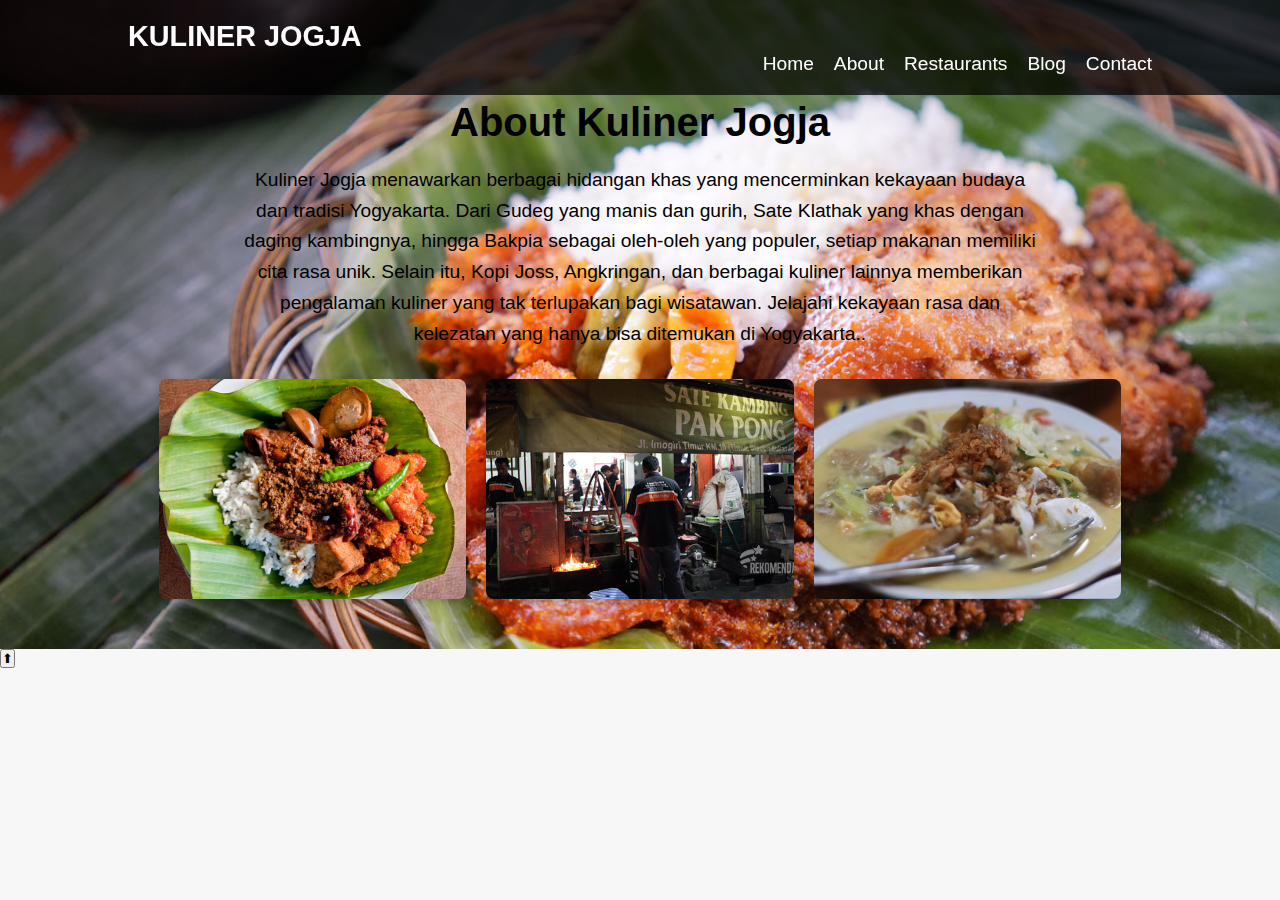
<file: about.html>
<!DOCTYPE html>
<html lang="en">
<head>
    <meta charset="UTF-8">
    <meta name="viewport" content="width=device-width, initial-scale=1.0">
    <title>Kuliner Jogja - About</title>
    <link rel="stylesheet" href="styles.css">
</head>
<body>
    <header class="header">
        <div class="container">
            <div class="logo">Kuliner Jogja</div>
            <nav class="nav">
                <ul class="nav-list">
                    <li><a href="index.html">Home</a></li>
                    <li><a href="about.html">About</a></li>
                    <li><a href="restaurants.html">Restaurants</a></li>
                    <li><a href="blog.html">Blog</a></li>
                    <li><a href="contact.html">Contact</a></li>
                </ul>
            </nav>
        </div>
    </header>

    <section class="about">
        <div class="container">
            <h1>About Kuliner Jogja</h1>
            <p>
                Kuliner Jogja menawarkan berbagai hidangan khas yang mencerminkan kekayaan budaya dan tradisi Yogyakarta. Dari Gudeg yang manis dan gurih, Sate Klathak yang khas dengan daging kambingnya, hingga Bakpia sebagai oleh-oleh yang populer, setiap makanan memiliki cita rasa unik. Selain itu, Kopi Joss, Angkringan, dan berbagai kuliner lainnya memberikan pengalaman kuliner yang tak terlupakan bagi wisatawan. Jelajahi kekayaan rasa dan kelezatan yang hanya bisa ditemukan di Yogyakarta..</p>

            <div class="about-images">
                <img src="gudeg.jpg" alt="Gudeg">
                <img src="sate.jpg" alt="Sate Klathak">
                <img src="Bakmie.jpg" alt="Bakpia">
            </div>
        </div>
    </section>
    <script src="scripts.js"></script>
</body>
</html>
</file>
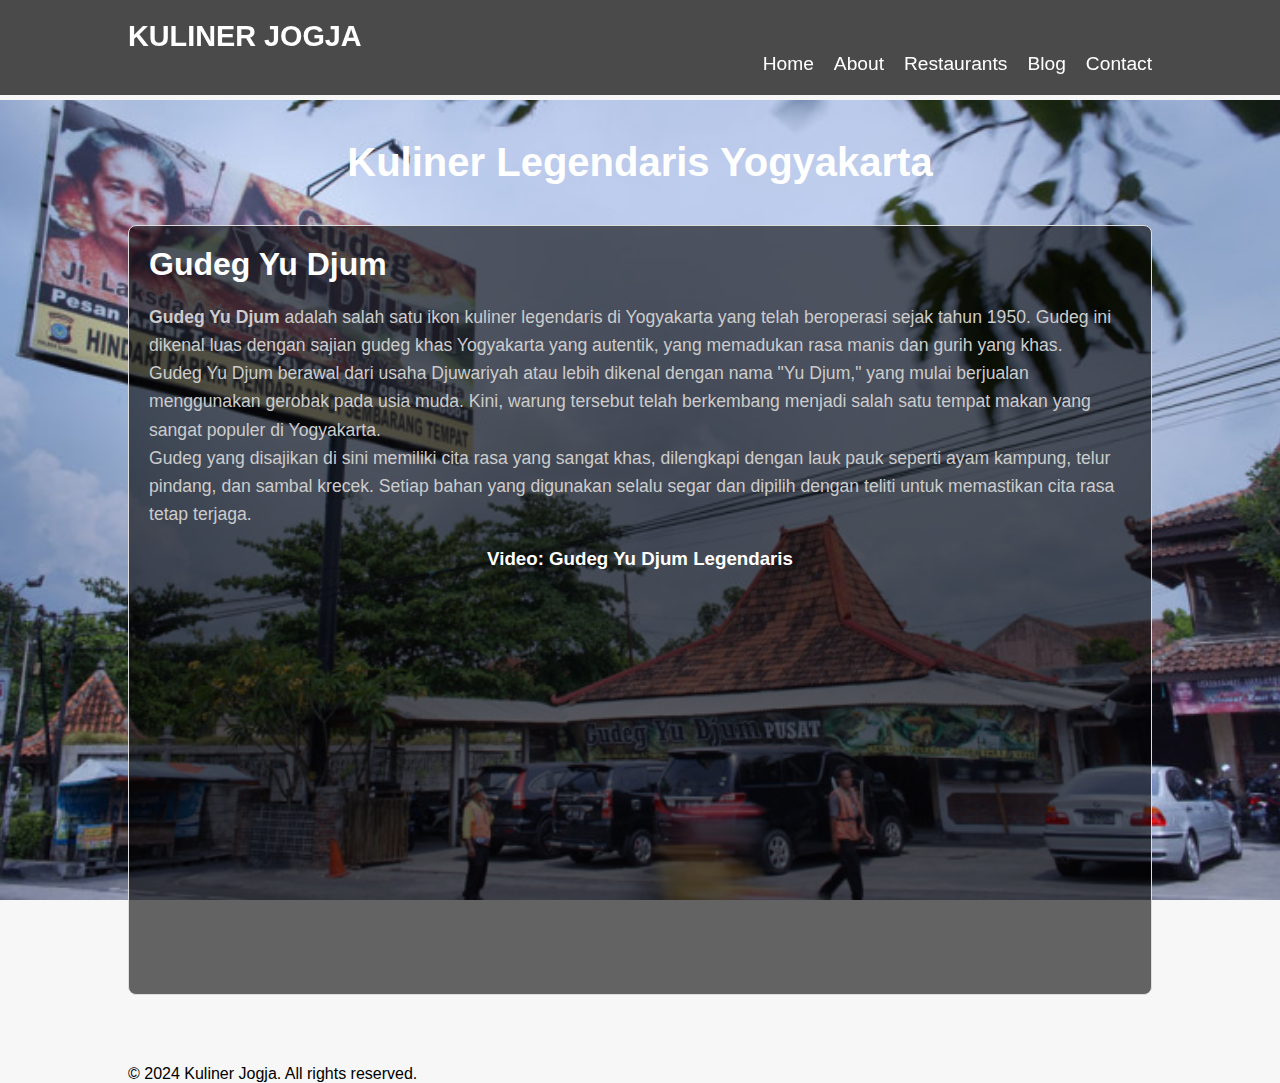
<file: blog.html>
<!DOCTYPE html>
<html lang="en">
<head>
    <meta charset="UTF-8">
    <meta name="viewport" content="width=device-width, initial-scale=1.0">
    <title>Blog Kuliner - Bakmi Djowo Koeno & Gudeg Yu Djum</title>
    <link rel="stylesheet" href="styles.css">
</head>
<body>
    <header class="header">
        <div class="container">
            <div class="logo">Kuliner Jogja</div>
            <nav class="nav">
                <ul class="nav-list">
                    <li><a href="index.html">Home</a></li>
                    <li><a href="about.html">About</a></li>
                    <li><a href="restaurants.html">Restaurants</a></li>
                    <li><a href="blog.html">Blog</a></li>
                    <li><a href="contact.html">Contact</a></li>
                </ul>
            </nav>
        </div>
    </header>

    <section class="blog-posts">
        <div class="container">
            <h1>Kuliner Legendaris Yogyakarta</h1>
                <article class="post">
                <h2>Gudeg Yu Djum</h2>
                <p><strong>Gudeg Yu Djum</strong> adalah salah satu ikon kuliner legendaris di Yogyakarta yang telah beroperasi sejak tahun 1950. Gudeg ini dikenal luas dengan sajian gudeg khas Yogyakarta yang autentik, yang memadukan rasa manis dan gurih yang khas.</p>

                <p>Gudeg Yu Djum berawal dari usaha Djuwariyah atau lebih dikenal dengan nama "Yu Djum," yang mulai berjualan menggunakan gerobak pada usia muda. Kini, warung tersebut telah berkembang menjadi salah satu tempat makan yang sangat populer di Yogyakarta.</p>

                <p>Gudeg yang disajikan di sini memiliki cita rasa yang sangat khas, dilengkapi dengan lauk pauk seperti ayam kampung, telur pindang, dan sambal krecek. Setiap bahan yang digunakan selalu segar dan dipilih dengan teliti untuk memastikan cita rasa tetap terjaga.</p>

                <div class="video-container">
                    <h3>Video: Gudeg Yu Djum Legendaris</h3>
                    <iframe width="560" height="315" src="https://www.youtube.com/embed/ffyqA_IXWsk" frameborder="0" allow="accelerometer; autoplay; encrypted-media; gyroscope; picture-in-picture" allowfullscreen></iframe>
                </div>
            </article>

        </div>
    </section>

    <footer class="footer">
        <div class="container">
            <p>&copy; 2024 Kuliner Jogja. All rights reserved.</p>
        </div>
    </footer>
</body>
</html>
</file>
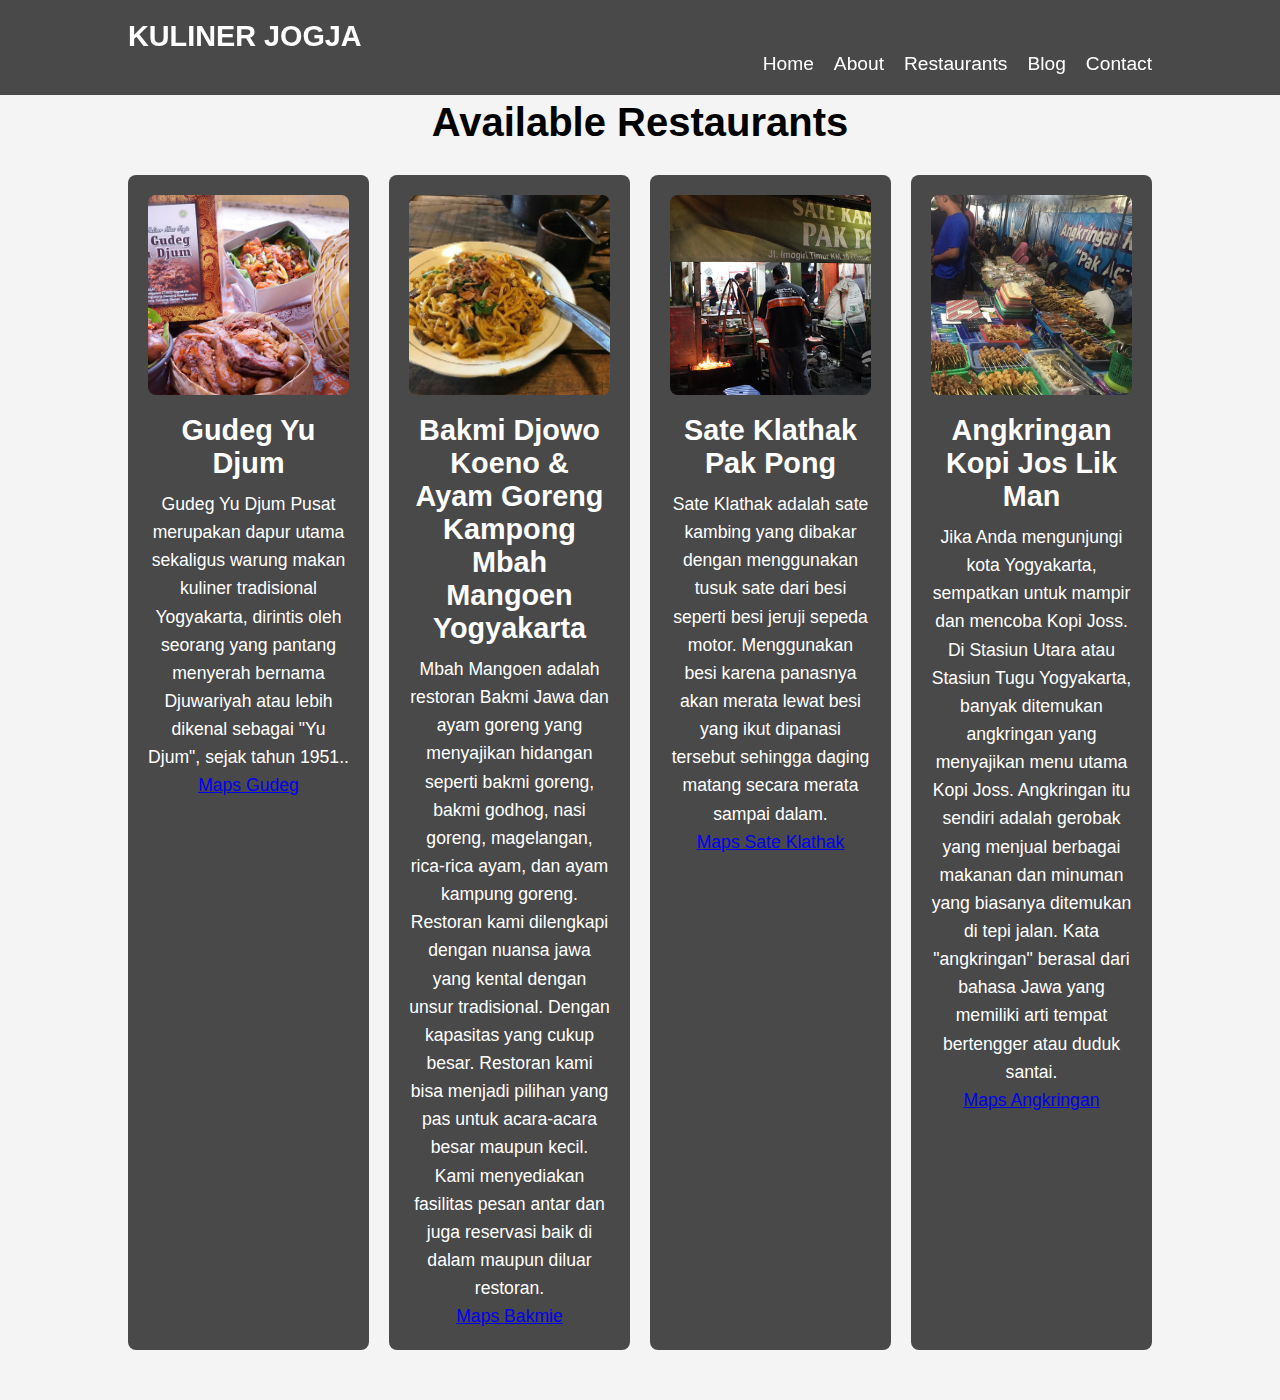
<file: restaurants.html>
<!DOCTYPE html>
<html lang="en">
<head>
    <meta charset="UTF-8">
    <meta name="viewport" content="width=device-width, initial-scale=1.0">
    <title>Kuliner Jogja - Restaurants</title>
    <link rel="stylesheet" href="styles.css">
</head>
<body>
    <header class="header">
        <div class="container">
            <div class="logo">Kuliner Jogja</div>
            <nav class="nav">
                <ul class="nav-list">
                    <li><a href="index.html">Home</a></li>
                    <li><a href="about.html">About</a></li>
                    <li><a href="restaurants.html">Restaurants</a></li>
                    <li><a href="blog.html">Blog</a></li>
                    <li><a href="contact.html">Contact</a></li>
                </ul>
            </nav>
        </div>
    </header>

    <section class="restaurants">
        <div class="container">
            <h1>Available Restaurants</h1>
            <div class="restaurant-grid">
                <div class="restaurant-card">
                    <img src="gudegyujum.jpg" alt="Gudeg Restaurant">
                    <h2>Gudeg Yu Djum</h2>
                    <p>Gudeg Yu Djum Pusat merupakan dapur utama sekaligus warung makan kuliner tradisional Yogyakarta,
                        dirintis oleh seorang yang pantang menyerah bernama Djuwariyah atau lebih dikenal sebagai "Yu Djum",
                        sejak tahun 1951..</p>
                        <p class="text-primary h3"><a href="https://maps.app.goo.gl/mwdUrgCSzvUeXspDA">Maps Gudeg</a></p>
                </div>
                <div class="restaurant-card">
                    <img src="bakmie2.jpg" alt="Sate Restaurant">
                    <h2>Bakmi Djowo Koeno & Ayam Goreng Kampong Mbah Mangoen Yogyakarta</h2>
                    <p>Mbah Mangoen adalah restoran Bakmi Jawa dan ayam goreng yang menyajikan hidangan seperti bakmi goreng, bakmi godhog, nasi goreng, magelangan, rica-rica ayam, dan ayam kampung goreng. Restoran kami dilengkapi dengan nuansa jawa yang kental dengan unsur tradisional. Dengan kapasitas yang cukup besar. Restoran kami bisa menjadi pilihan yang pas untuk acara-acara besar maupun kecil. Kami menyediakan fasilitas pesan antar dan juga reservasi baik di dalam maupun diluar restoran.</p>
                    <p class="text-primary h3"><a href="https://maps.app.goo.gl/JKLS156uVk2Q4trY9">Maps Bakmie</a></p>
                
                </div>
                <div class="restaurant-card">
                    <img src="sate.jpg" alt="Bakpia Shop">
                    <h2>Sate Klathak Pak Pong</h2>
                    <p>Sate Klathak adalah sate kambing yang dibakar dengan menggunakan tusuk sate dari besi seperti besi jeruji sepeda motor. Menggunakan besi karena panasnya akan merata lewat besi yang ikut dipanasi tersebut sehingga daging matang secara merata sampai dalam.</p>
                    <p class="text-primary h3"><a href=" https://maps.app.goo.gl/yAP6ijCUf7FNGudz6">Maps Sate Klathak</a></p>
                
                </div>
                <div class="restaurant-card">
                    <img src="kopijoss.jpg" alt="Modern Dining">
                    <h2>Angkringan Kopi Jos Lik Man</h2>
                    <p> Jika Anda mengunjungi kota Yogyakarta, sempatkan untuk mampir dan mencoba Kopi Joss. Di Stasiun Utara atau Stasiun Tugu Yogyakarta, banyak ditemukan angkringan yang menyajikan menu utama Kopi Joss. Angkringan itu sendiri adalah gerobak yang menjual berbagai makanan dan minuman yang biasanya ditemukan di tepi jalan. Kata "angkringan" berasal dari bahasa Jawa yang memiliki arti tempat bertengger atau duduk santai.</p>
                    <p class="text-primary h3"><a href="https://maps.app.goo.gl/Ue8kdVkoEBR8K3Tb9"> Maps Angkringan</a></p>
                </div>
            </div>
        </div>
    </section>
</body>
</html>
</file>
<file: styles.css>
/* Reset default margin dan padding */
* {
    margin: 0;
    padding: 0;
    box-sizing: border-box;
}

/* Mengatur body dan elemen html agar memenuhi layar penuh */
body, html {
    height: 100%;
    font-family: Arial, sans-serif;
}

/* Container untuk menata layout secara umum */
.container {
    width: 80%;
    margin: 0 auto;
}

/* Styling untuk header */
.header {
    background-color: rgba(0, 0, 0, 0.7); /* Warna latar belakang hitam transparan */
    padding: 20px 0;
    position: fixed;
    width: 100%;
    top: 0;
    left: 0;
    z-index: 10;
}

.header .logo {
    color: rgb(0, 0, 0);
    font-size: 1.8em;
    font-weight: bold;
    text-transform: uppercase;
}

.nav {
    display: flex;
    justify-content: flex-end;
}

.nav-list {
    list-style-type: none;
    display: flex;
}

.nav-list li {
    margin-left: 20px;
}

.nav-list a {
    text-decoration: none;
    color: white;
    font-size: 1.2em;
    transition: color 0.3s ease;
}

.nav-list a:hover {
    color: #ffcc00; /* Warna saat hover */
}

/* Hero Section dengan background gambar */
.hero {
    background-image: url('background.jpg'); /* Pastikan path gambar sudah benar */
    background-size: cover;
    background-position: center;
    height: 100vh; /* Mengisi seluruh layar */
    display: flex;
    justify-content: center;
    align-items: center;
    color: rgb(0, 0, 0);
    text-align: center;
    position: relative;
}

/* Overlay untuk teks agar lebih terlihat jelas */
.overlay {
    position: absolute;
    top: 0;
    left: 0;
    width: 100%;
    height: 100%;
    background: rgba(0, 0, 0, 0.5); /* Setengah transparan hitam */
    z-index: 0;
}

.hero-content {
    z-index: 1;
    padding: 20px;
}

.hero h1 {
    color: #000000; /* Ganti dengan warna yang Anda inginkan */
    font-size: 3em;
    margin-bottom: 20px;
}

.hero p {
    color: #000000; /* Ganti dengan warna yang Anda inginkan */
    font-size: 1.5em;
    margin-bottom: 30px;
}

/* Reset default margin dan padding */
* {
    margin: 0;
    padding: 0;
    box-sizing: border-box;
}

/* Mengatur body dan elemen html agar memenuhi layar penuh */
body, html {
    height: 100%;
    font-family: Arial, sans-serif;
}

/* Container untuk menata layout secara umum */
.container {
    width: 80%;
    margin: 0 auto;
}

/* Styling untuk header */
.header {
    background-color: rgba(0, 0, 0, 0.7); /* Warna latar belakang hitam transparan */
    padding: 20px 0;
    position: fixed;
    width: 100%;
    top: 0;
    left: 0;
    z-index: 10;
}

.header .logo {
    color: white;
    font-size: 1.8em;
    font-weight: bold;
    text-transform: uppercase;
}

.nav {
    display: flex;
    justify-content: flex-end;
}

.nav-list {
    list-style-type: none;
    display: flex;
}

.nav-list li {
    margin-left: 20px;
}

.nav-list a {
    text-decoration: none;
    color: white;
    font-size: 1.2em;
    transition: color 0.3s ease;
}

.nav-list a:hover {
    color: #ffcc00; /* Warna saat hover */
}

/* Hero Section dengan background gambar */
.hero {
    background-image: url('background.jpg'); /* Pastikan path gambar sudah benar */
    background-size: cover;
    background-position: center;
    height: 100vh; /* Mengisi seluruh layar */
    display: flex;
    justify-content: center;
    align-items: center;
    color: white;
    text-align: center;
    position: relative;
}

/* Overlay untuk teks agar lebih terlihat jelas */
.overlay {
    position: absolute;
    top: 0;
    left: 0;
    width: 100%;
    height: 100%;
    background: rgba(0, 0, 0, 0.5); /* Setengah transparan hitam */
    z-index: 0;
}

.hero-content {
    z-index: 1;
    padding: 20px;
}

.hero h1 {
    font-size: 3em;
    margin-bottom: 20px;
}

.hero p {
    font-size: 1.5em;
    margin-bottom: 30px;
}

/* Styling untuk section about dengan background gambar */
.about {
    padding: 100px 0 50px 0; /* Memberikan jarak dari header */
    background-image: url('background.jpg'); /* Gambar latar belakang untuk About */
    background-size: cover;
    background-position: center;
    color: rgb(0, 0, 0);
    text-align: center;
}

/* Tambahkan background transparan hitam di deskripsi */
.about-description {
    background-color: rgba(0, 0, 0, 0.6); /* Warna hitam dengan transparansi */
    padding: 30px;
    border-radius: 8px;
    max-width: 900px;
    margin: 0 auto 30px auto;
}

.about h1 {
    font-size: 2.5em;
    margin-bottom: 20px;
}

.about p {
    font-size: 1.2em;
    line-height: 1.6;
    color: #000000; /* Pastikan teks tetap terlihat kontras */
    max-width: 800px;
    margin: 0 auto;
}

/* Kontainer untuk gambar */
.about-images {
    display: flex;
    justify-content: center;
    gap: 20px;
    margin-top: 30px;
}

.about-images img {
    width: 30%; /* Mengatur lebar gambar menjadi 30% dari kontainer */
    border-radius: 8px; /* Membuat gambar memiliki sudut tumpul */
    box-shadow: 0 4px 8px rgba(0, 0, 0, 0.2); /* Memberikan bayangan di gambar */
    object-fit: cover; /* Agar gambar tidak terdistorsi */
}

/* Styling responsif untuk gambar */
@media screen and (max-width: 768px) {
    .about-images {
        flex-direction: column;
        align-items: center;
    }

    .about-images img {
        width: 80%;
        margin-bottom: 20px;
    }
}
/* Reset default margin dan padding */
* {
    margin: 0;
    padding: 0;
    box-sizing: border-box;
}

/* Mengatur body dan elemen html agar memenuhi layar penuh */
body, html {
    height: 100%;
    font-family: Arial, sans-serif;
}

/* Container untuk menata layout secara umum */
.container {
    width: 80%;
    margin: 0 auto;
}

/* Styling untuk header */
.header {
    background-color: rgba(0, 0, 0, 0.7); /* Warna latar belakang hitam transparan */
    padding: 20px 0;
    position: fixed;
    width: 100%;
    top: 0;
    left: 0;
    z-index: 10;
}

.header .logo {
    color: white;
    font-size: 1.8em;
    font-weight: bold;
    text-transform: uppercase;
}

.nav {
    display: flex;
    justify-content: flex-end;
}

.nav-list {
    list-style-type: none;
    display: flex;
}

.nav-list li {
    margin-left: 20px;
}

.nav-list a {
    text-decoration: none;
    color: white;
    font-size: 1.2em;
    transition: color 0.3s ease;
}

.nav-list a:hover {
    color: #ffcc00; /* Warna saat hover */
}

/* Styling untuk section restoran */
.restaurants {
    padding: 100px 0 50px 0; /* Memberikan jarak dari header */
    background-color: #f4f4f4; /* Warna latar belakang */
    color: black;
    text-align: center;
}

/* Styling untuk judul halaman restoran */
.restaurants h1 {
    font-size: 2.5em;
    margin-bottom: 30px;
}

/* Grid untuk menata kartu restoran */
.restaurant-grid {
    display: grid;
    grid-template-columns: repeat(4, 1fr);
    gap: 20px;
    margin-top: 30px;
}

/* Styling untuk setiap kartu restoran */
.restaurant-card {
    background-color: rgba(0, 0, 0, 0.7); /* Latar belakang hitam transparan */
    color: white;
    padding: 20px;
    border-radius: 8px;
    text-align: center;
    transition: transform 0.3s ease, box-shadow 0.3s ease;
}

.restaurant-card img {
    width: 100%;
    border-radius: 8px;
    object-fit: cover;
    height: 200px;
    margin-bottom: 15px;
}

/* Efek saat hover pada kartu restoran */
.restaurant-card:hover {
    transform: translateY(-10px);
    box-shadow: 0 4px 15px rgba(0, 0, 0, 0.5);
}

/* Styling untuk teks di kartu restoran */
.restaurant-card h2 {
    font-size: 1.8em;
    margin-bottom: 10px;
}

.restaurant-card p {
    font-size: 1.1em;
    line-height: 1.6;
}

/* Responsif: mengatur grid menjadi 2 kolom pada layar kecil */
@media screen and (max-width: 768px) {
    .restaurant-grid {
        grid-template-columns: repeat(2, 1fr); /* 2 kolom */
    }
}

/* Responsif: mengatur grid menjadi 1 kolom pada layar sangat kecil */
@media screen and (max-width: 480px) {
    .restaurant-grid {
        grid-template-columns: 1fr; /* 1 kolom */
    }
}
/* Reset default margin dan padding */
* {
    margin: 0;
    padding: 0;
    box-sizing: border-box;
}

/* Mengatur body dan elemen html agar memenuhi layar penuh */
body, html {
    height: 100%;
    font-family: Arial, sans-serif;
    background-color: #f7f7f7; /* Latar belakang lembut untuk halaman secara keseluruhan */
}

/* Container untuk menata layout secara umum */
.container {
    width: 80%;
    margin: 0 auto;
}

/* Styling untuk header */
.header {
    background-color: rgba(0, 0, 0, 0.8); /* Warna latar belakang hitam transparan */
    padding: 20px 0;
    position: fixed;
    width: 100%;
    top: 0;
    left: 0;
    z-index: 10;
}

.header .logo {
    color: white;
    font-size: 1.8em;
    font-weight: bold;
    text-transform: uppercase;
}

.nav {
    display: flex;
    justify-content: flex-end;
}

.nav-list {
    list-style-type: none;
    display: flex;
}

.nav-list li {
    margin-left: 20px;
}

.nav-list a {
    text-decoration: none;
    color: white;
    font-size: 1.2em;
    transition: color 0.3s ease;
}

.nav-list a:hover {
    color: #ffcc00; /* Warna saat hover */
}

/* Bagian Kontak dengan latar belakang gambar */
.contact {
    padding: 100px 0 50px; /* Memberikan ruang dari header yang fixed */
    background-image: url('jogja.jpg'); /* Ganti dengan path gambar Anda */
    background-size: cover;
    background-position: center;
    color: white; /* Menyesuaikan warna teks agar kontras dengan latar belakang gambar */
}

.contact h1 {
    font-size: 2.5em;
    color: #fff; /* Teks berwarna putih agar kontras */
    text-align: center;
    margin-bottom: 20px;
}

.contact p {
    font-size: 1.2em;
    color: #fff; /* Teks berwarna putih agar kontras */
    text-align: center;
    margin-bottom: 40px;
}

.contact-info {
    background-color: rgba(0, 0, 0, 0.5); /* Latar belakang transparan hitam untuk kontras */
    padding: 20px;
    border-radius: 8px;
    box-shadow: 0 4px 6px rgba(0, 0, 0, 0.1);
    margin-bottom: 40px;
}

.contact-info p {
    font-size: 1.2em;
    color: #fff; /* Teks berwarna putih agar kontras */
    margin: 10px 0;
}

.contact-info strong {
    color: #ffcc00; /* Warna highlight untuk label */
}

/* Styling untuk Form Kontak */
.contact-form {
    background-color: rgba(255, 255, 255, 0.8); /* Latar belakang form sedikit transparan */
    padding: 40px;
    border-radius: 8px;
    box-shadow: 0 4px 6px rgba(0, 0, 0, 0.1);
}

.contact-form h2 {
    font-size: 2em;
    margin-bottom: 20px;
    color: #333;
    text-align: center;
}

.contact-form label {
    font-size: 1.2em;
    color: #333;
    display: block;
    margin-bottom: 10px;
}

.contact-form input, .contact-form textarea {
    width: 100%;
    padding: 12px;
    margin-bottom: 20px;
    border: 1px solid #ccc;
    border-radius: 8px;
    font-size: 1em;
    color: #333;
    background-color: #fff;
}

.contact-form input:focus, .contact-form textarea:focus {
    border-color: #ffcc00; /* Warna saat fokus */
    outline: none;
}

.contact-form button {
    background-color: #ffcc00;
    color: white;
    font-size: 1.2em;
    padding: 15px 30px;
    border: none;
    border-radius: 8px;
    cursor: pointer;
    width: 100%;
}

.contact-form button:hover {
    background-color: #e6b800; /* Warna saat hover */
}

/* Reset default margin dan padding */
* {
    margin: 0;
    padding: 0;
    box-sizing: border-box;
}

/* Mengatur body dan elemen html agar memenuhi layar penuh */
body, html {
    height: 100%;
    font-family: Arial, sans-serif;
}

/* Container untuk menata layout secara umum */
.container {
    width: 80%;
    margin: 0 auto;
}

/* Styling untuk header */
.header {
    background-color: rgba(0, 0, 0, 0.7); /* Warna latar belakang hitam transparan */
    padding: 20px 0;
    position: fixed;
    width: 100%;
    top: 0;
    left: 0;
    z-index: 10;
}

.header .logo {
    color: white;
    font-size: 1.8em;
    font-weight: bold;
    text-transform: uppercase;
}

.nav {
    display: flex;
    justify-content: flex-end;
}

.nav-list {
    list-style-type: none;
    display: flex;
}

.nav-list li {
    margin-left: 20px;
}

.nav-list a {
    text-decoration: none;
    color: white;
    font-size: 1.2em;
    transition: color 0.3s ease;
}

.nav-list a:hover {
    color: #ffcc00; /* Warna saat hover */
}

/* Blog Section */
.blog-posts {
    margin-top: 100px; /* untuk memberi ruang di bawah header */
    padding: 40px 0;
    background: url('warung_gudeg.jpg') no-repeat center center fixed; /* Menambahkan gambar latar belakang */
    background-size: cover; /* Menyusun gambar latar belakang untuk memenuhi layar */
    color: white; /* Menyesuaikan warna teks dengan latar belakang */
}

.blog-posts .container {
    width: 80%;
    margin: 0 auto;
}

.blog-posts h1 {
    font-size: 2.5em;
    text-align: center;
    margin-bottom: 40px;
}

/* Styling untuk setiap artikel */
.blog-posts .post {
    padding: 20px;
    margin-bottom: 30px;
    border-radius: 8px;
    border: 1px solid #ddd;
    background: rgba(0, 0, 0, 0.6); /* Menggunakan latar belakang hitam transparan */
    color: white; /* Menyesuaikan teks dengan warna latar belakang */
}

.blog-posts h2 {
    font-size: 2em;
    color: white;
    margin-bottom: 20px;
}

.blog-posts p {
    font-size: 1.1em;
    color: #ccc;
    line-height: 1.6;
}

/* Menambahkan video YouTube */
.blog-posts .video-container {
    margin-top: 20px;
    text-align: center;
}

.blog-posts .video-container iframe {
    width: 100%;
    max-width: 700px;
    height: 400px;
    border: none;
    border-radius: 8px;
}

/* Styling footer untuk blog */
.blog-posts .footer {
    background-color: #333;
    color: white;
    padding: 20px 0;
    text-align: center;
}

.blog-posts .footer p {
    font-size: 1em;
    color: #ccc;
}

/* Mobile Responsiveness */
@media (max-width: 768px) {
    .blog-posts .container {
        width: 90%;
    }

    .blog-posts h1 {
        font-size: 2em;
    }

    .blog-posts h2 {
        font-size: 1.8em;
    }

    .blog-posts p {
        font-size: 1em;
    }

    .blog-posts .video-container iframe {
        width: 100%;
        height: 300px;
    }
}
</file>
